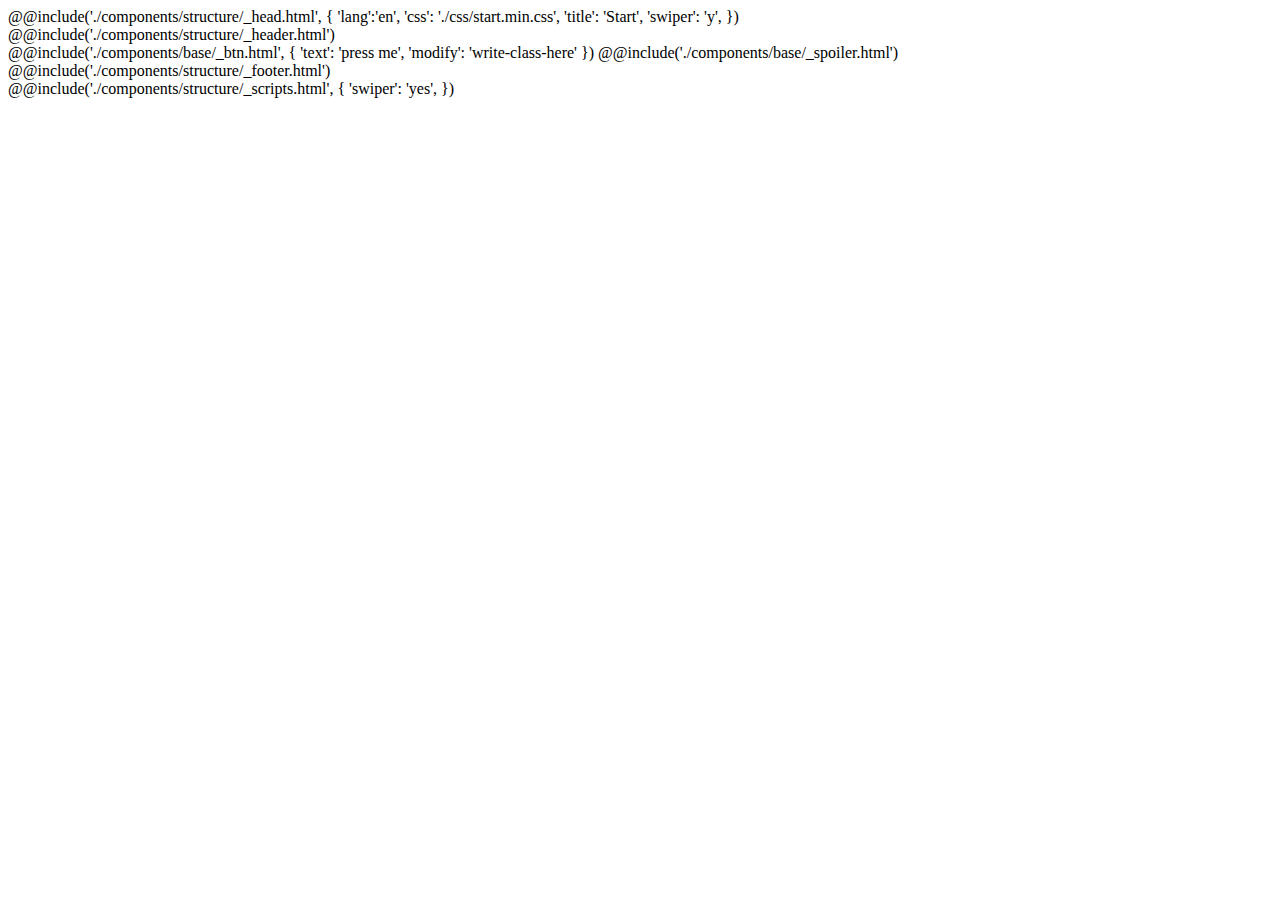
<file: app/_COPY-AND-RENAME-ME.html>
<!DOCTYPE html>
<!-- ! Изменить все "Start" на нужные данные, после чего удалить эту строку и переименовать текущий файл-->
@@include('./components/structure/_head.html', {
'lang':'en',
'css': './css/start.min.css',
'title': 'Start',
'swiper': 'y',
})
<!-- todo При указанном значении 'y' или 'yes' у ключа 'swiper' - добавляет стили на страницу -->
<body class="start">
   <div class="wrapper">
      @@include('./components/structure/_header.html')
      <main>
         <section class="hero">
            <div class="hero__container">
               @@include('./components/base/_btn.html', {
					'text': 'press me',
					'modify': 'write-class-here'
					})
					@@include('./components/base/_spoiler.html')
            </div>
         </section>
      </main>
      @@include('./components/structure/_footer.html')
   </div>
   @@include('./components/structure/_scripts.html', {
	'swiper': 'yes',
	})
   <!-- todo При указанном значении 'y' или 'yes' у ключа 'swiper' - добавляет скрипт на страницу -->
</body>
</html>
</file>
